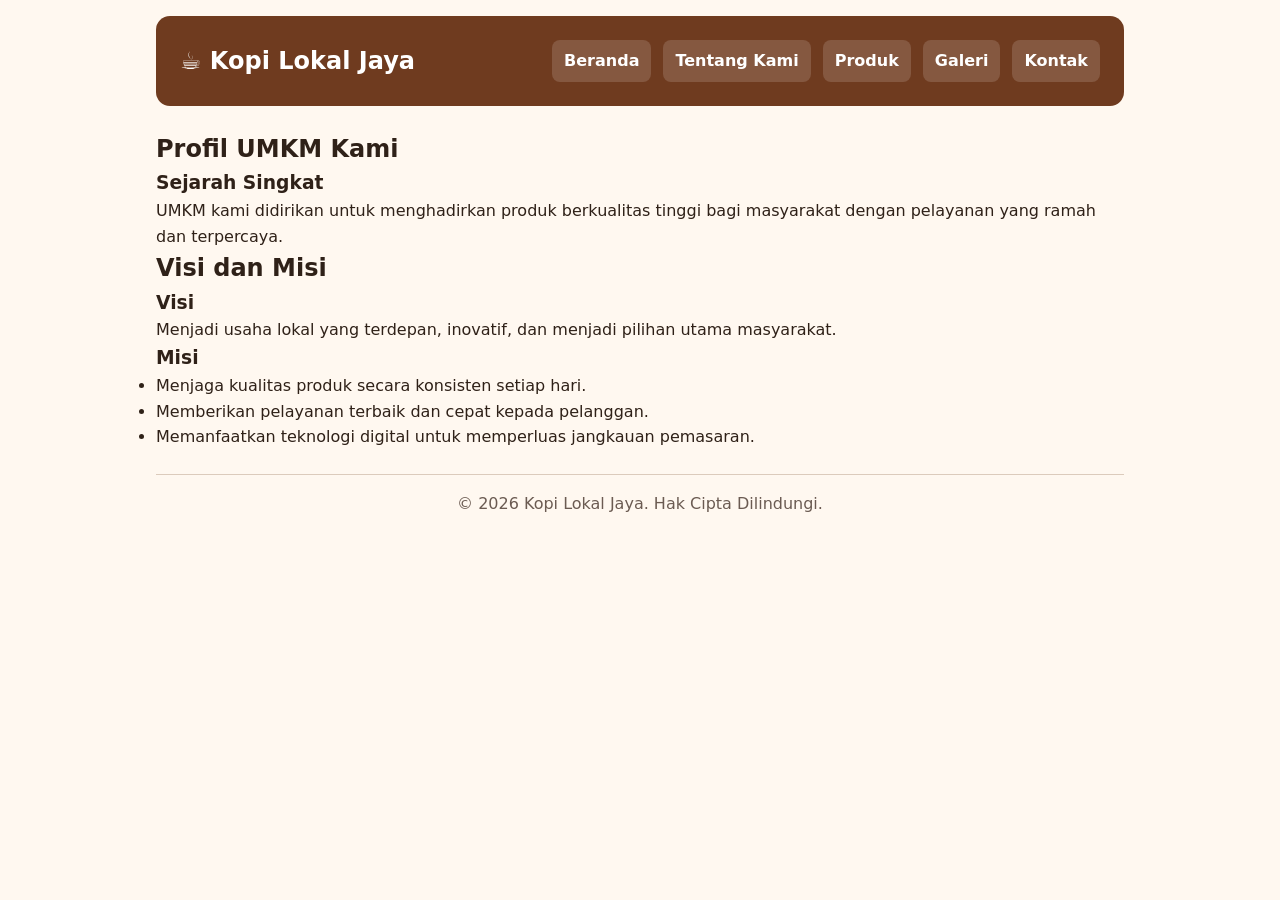
<file: tentang.html>
<!DOCTYPE html>
<html lang="id">
<head>
    <meta charset="UTF-8">
    <meta name="viewport" content="width=device-width, initial-scale=1.0">
    <title>Tentang Kami - Kopi Lokal Jaya</title>
    <link rel="stylesheet" href="css/style.css">
</head>
<body>

    <!-- Header & Navigasi Seragam -->
    <header>
      <div class="nav">
        <div class="brand">☕ Kopi Lokal Jaya</div>
        <nav aria-label="Navigasi utama">
          <ul>
            <li><a href="index.html">Beranda</a></li>
            <li><a aria-current="page" href="tentang.html">Tentang Kami</a></li>
            <li><a href="produk.html">Produk</a></li>
            <li><a href="galeri.html">Galeri</a></li>
            <li><a href="kontak.html">Kontak</a></li>
          </ul>
        </nav>
      </div>
    </header>

    <!-- Konten Utama Halaman Tentang -->
    <main>
        <section>
            <h2>Profil UMKM Kami</h2>
            <h3>Sejarah Singkat</h3>
            <p>UMKM kami didirikan untuk menghadirkan produk berkualitas tinggi bagi masyarakat dengan pelayanan yang ramah dan terpercaya.</p>
        </section>

        <section>
            <h2>Visi dan Misi</h2>
            <h3>Visi</h3>
            <p>Menjadi usaha lokal yang terdepan, inovatif, dan menjadi pilihan utama masyarakat.</p>
            
            <h3>Misi</h3>
            <ul>
                <li>Menjaga kualitas produk secara konsisten setiap hari.</li>
                <li>Memberikan pelayanan terbaik dan cepat kepada pelanggan.</li>
                <li>Memanfaatkan teknologi digital untuk memperluas jangkauan pemasaran.</li>
            </ul>
        </section>
    </main>

    <!-- Footer -->
    <footer>
        <p>&copy; 2026 Kopi Lokal Jaya. Hak Cipta Dilindungi.</p>
    </footer>

</body>
</html>
</file>
<file: css/style.css>
/* ==========================================================================
   P07: RESPONSIVE MOBILE-FIRST
   Proyek: Kopi Lokal Jaya
   ========================================================================== */

/* --- 1. DESIGN TOKENS --- */
:root {
  --color-primary: #6f3b1f;
  --color-primary-strong: #4b2715;
  --color-text: #2f2118;
  --color-muted: #6b5b52;
  --color-surface: #ffffff;
  --color-surface-soft: #fff8f0;
  --color-border: #dccbbc;
  --color-focus: #1d4ed8;

  --color-success-bg: #d1fae5;
  --color-success-text: #065f46;
  --color-danger: #dc2626;

  --font-family: system-ui, -apple-system, BlinkMacSystemFont, "Segoe UI", Roboto, Oxygen, Ubuntu, sans-serif;
  
  --space-1: 0.5rem;
  --space-2: 0.75rem;
  --space-3: 1rem;
  --space-4: 1.5rem;
  --space-5: 2rem;

  --radius-sm: 0.5rem;
  --radius-md: 0.875rem;
  --radius-pill: 9999px;

  --shadow-card: 0 4px 6px -1px rgba(0, 0, 0, 0.1), 0 2px 4px -1px rgba(0, 0, 0, 0.06);
}

/* --- 2. RESET & BASE --- */
*, *::before, *::after {
  box-sizing: border-box;
  margin: 0;
  padding: 0;
}

body {
  font-family: var(--font-family);
  background-color: var(--color-surface-soft);
  color: var(--color-text);
  line-height: 1.6;
  padding: var(--space-3);
  max-width: 1000px;
  margin: 0 auto;
}

:focus-visible {
  outline: 3px solid var(--color-focus);
  outline-offset: 2px;
}

/* Responsive Images Baseline */
img {
  max-width: 100%;
  height: auto;
  display: block;
}

/* --- 3. MOBILE-FIRST BASELINE: NAVIGASI HEADER (.nav) --- */
header {
  background-color: var(--color-primary);
  color: #ffffff;
  padding: var(--space-4);
  border-radius: var(--radius-md);
  margin-bottom: var(--space-4);
}

.nav {
  display: flex;
  flex-direction: column;
  gap: var(--space-3);
  align-items: flex-start;
}

.brand {
  margin-bottom: 0;
  font-size: 1.5rem;
  font-weight: bold;
}

.nav ul {
  display: flex;
  flex-direction: column;
  gap: var(--space-2);
  flex-wrap: wrap;
  list-style: none;
}

.nav li {
  margin: 0;
}

.nav a {
  color: #ffffff;
  text-decoration: none;
  padding: var(--space-1) var(--space-2);
  border-radius: var(--radius-sm);
  background-color: rgba(255, 255, 255, 0.15);
  font-weight: 600;
  display: inline-block;
}

.nav a:hover {
  background-color: var(--color-primary-strong);
}

/* --- 4. MOBILE-FIRST BASELINE: HERO SECTION --- */
.hero {
  display: grid;
  grid-template-columns: 1fr;
  gap: var(--space-4);
  align-items: center;
  background-color: var(--color-surface);
  border: 1px solid var(--color-border);
  border-radius: var(--radius-md);
  padding: var(--space-4);
  margin-bottom: var(--space-4);
  box-shadow: var(--shadow-card);
}

.hero-image {
  width: 100%;
  border-radius: var(--radius-md);
}

/* --- 5. MOBILE-FIRST BASELINE: KATALOG & GALERI --- */
.product-grid,
.gallery-grid {
  display: grid;
  grid-template-columns: 1fr;
  gap: var(--space-3);
}

/* --- 6. FLEXBOX & POSITIONING: CARD & ACTIONS --- */
.product-card {
  display: flex;
  flex-direction: column;
  background-color: var(--color-surface);
  border: 1px solid var(--color-border);
  border-radius: var(--radius-md);
  padding: var(--space-3);
  position: relative; /* Containing block untuk badge */
  box-shadow: var(--shadow-card);
}

.product-badge {
  align-self: flex-start;
  padding: 0.25rem var(--space-2);
  color: var(--color-primary-strong);
  font-size: 0.875rem;
  font-weight: 800;
  background: #fef3c7;
  border-radius: var(--radius-pill);
  margin-bottom: var(--space-2);
}

.card-actions {
  display: flex;
  gap: var(--space-2);
  align-items: center;
  flex-wrap: wrap;
  margin-top: auto; /* Mendorong tombol ke dasar card */
}

/* --- 7. KOMPONEN UMUM, FORM & FOOTER --- */
.button, button, input[type="submit"] {
  display: inline-block;
  background-color: var(--color-primary);
  color: #ffffff;
  padding: var(--space-2) var(--space-4);
  border: none;
  border-radius: var(--radius-sm);
  font-weight: 600;
  cursor: pointer;
  text-decoration: none;
}

.button:hover, button:hover, input[type="submit"]:hover {
  background-color: var(--color-primary-strong);
}

/* --- 8. ACCESSIBLE TABLE SCROLL WRAPPER --- */
.table-scroll {
  max-width: 100%;
  overflow-x: auto;
  margin-bottom: var(--space-3);
}

.table-scroll:focus-visible {
  outline: 3px solid var(--color-focus);
  outline-offset: 3px;
}

.table-scroll table {
  min-width: 40rem;
  width: 100%;
  border-collapse: collapse;
  background-color: var(--color-surface);
}

th, td {
  border: 1px solid var(--color-border);
  padding: var(--space-2);
  text-align: left;
}

th {
  background-color: var(--color-surface-soft);
  color: var(--color-primary-strong);
}

footer {
  text-align: center;
  padding: var(--space-3);
  color: var(--color-muted);
  border-top: 1px solid var(--color-border);
  margin-top: var(--space-4);
}

/* --- 9. BREAKPOINTS BERBASIS KONTEN (MEDIA QUERIES) --- */
@media (min-width: 42rem) {
  .nav ul {
    flex-direction: row;
  }
  .gallery-grid {
    grid-template-columns: repeat(2, minmax(0, 1fr));
  }
}

@media (min-width: 48rem) {
  .hero {
    grid-template-columns: 1.2fr 0.8fr;
  }
  .product-grid {
    grid-template-columns: repeat(2, minmax(0, 1fr));
  }
}

@media (min-width: 60rem) {
  .nav {
    flex-direction: row;
    align-items: center;
    justify-content: space-between;
  }
  .product-grid {
    grid-template-columns: repeat(3, minmax(0, 1fr));
  }
}
</file>
